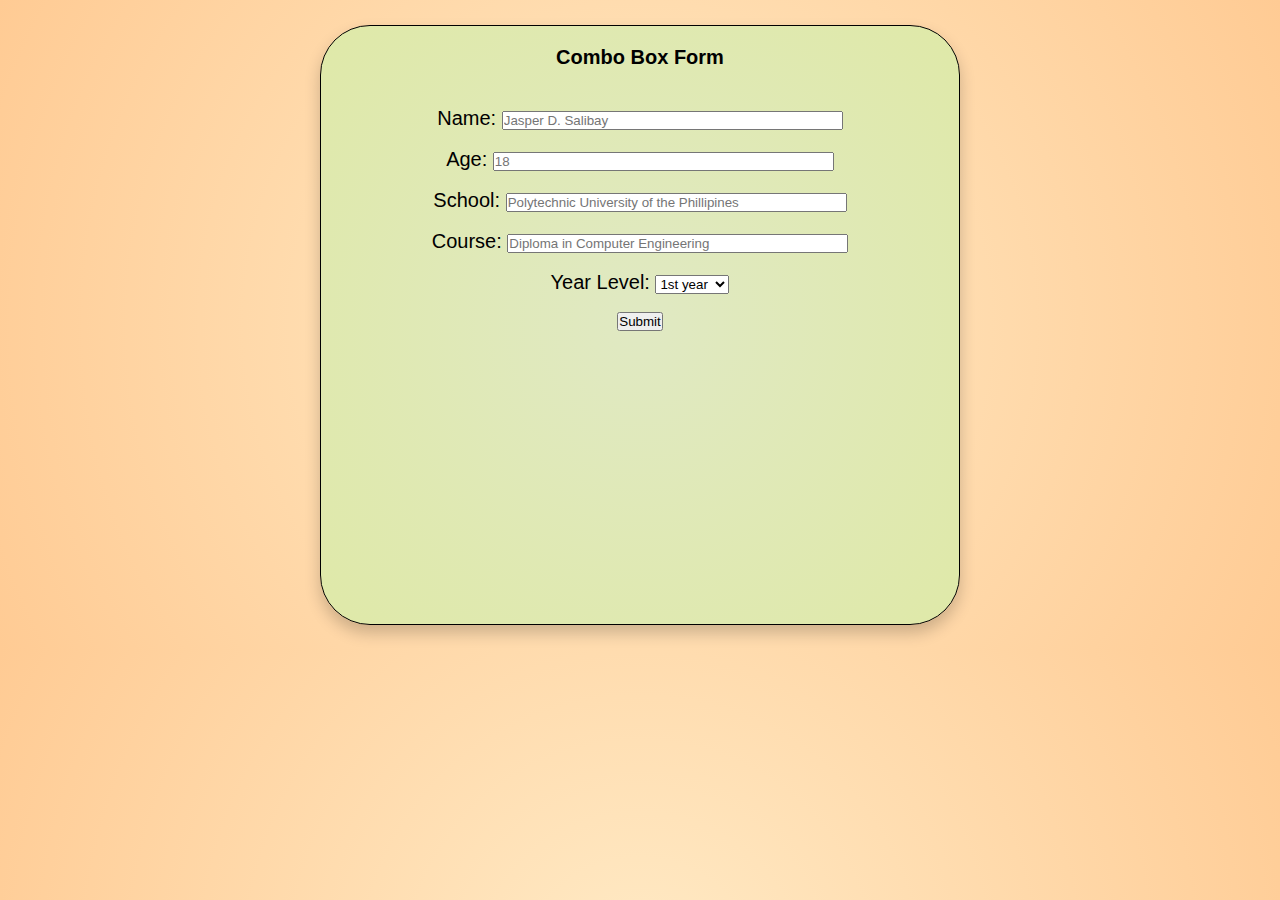
<file: index.html>
<!DOCTYPE html>
    <html lang="en">
    <head>
        <meta charset="UTF-8">
        <meta name="viewport" content="width=device-width, initial-scale=1.0">
        <title>Combo Box Form</title>
        <link rel="stylesheet" href="style.css">
    </head>
    <body>

        
        <form id="form">
            <div id="title">Combo Box Form</div> 
            <br>
            <div id="item1"><label for="name">Name: </label><input type="text" id="name" size="40"   placeholder="Jasper D. Salibay"></div>
            <br>
            <div id="item2"><label for="age">Age: </label><input type="text" id="age" size="40"placeholder="18"></div>
            <br>
            <div id="item3"><label for="school">School: </label><input type="text" id="school" size="40" placeholder="Polytechnic University of the Phillipines"></div>
            <br>
            <div id="item4"><label for="course">Course: </label><input type="text" id="course" placeholder="Diploma in Computer Engineering" size="40"></div>
            <br> 
            <div id="item4">
                <label for="year">Year Level: </label>
                <select id="year">
                    <option value="1st year">1st year</option>
                    <option value="2nd year">2nd year</option>
                    <option value="3rd year">3rd year</option>
                    <option value="4th year">4th year</option>
                    <option value="5th year">5th year</option>
                </select>
            </div>
            <br>
            <input type="submit" value="Submit">
        </form>
        <script>
            document.getElementById("form").addEventListener("submit", function(event) {
                event.preventDefault();
                
                const n = document.getElementById('name').value.trim();
                const a = document.getElementById('age').value.trim();
                const s = document.getElementById('school').value.trim();
                const c= document.getElementById('course').value.trim();
                const y = document.getElementById('year').value.trim();
    
                sessionStorage.setItem("name", n);
                sessionStorage.setItem("age", a);
                sessionStorage.setItem("school", s);
                sessionStorage.setItem("course", c);
                sessionStorage.setItem("year", y);

    
                window.location.href = "result.html";
            });
        </script>

    </body>
    </html>
</file>
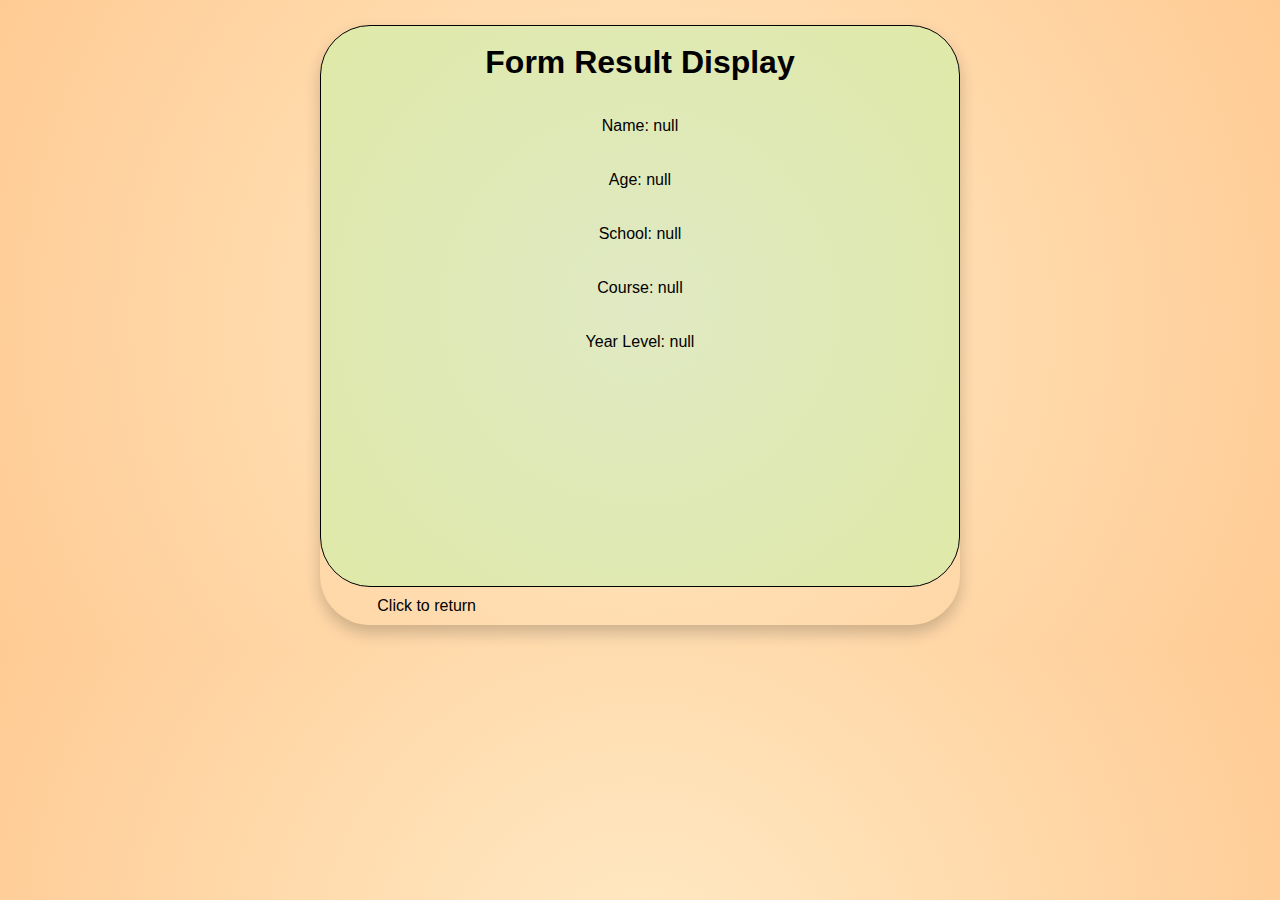
<file: result.html>
<!DOCTYPE html>
<html lang="en">
<head>
    <meta charset="UTF-8">
    <meta name="viewport" content="width=device-width, initial-scale=1.0">
    <title>Results</title>
    <link rel="stylesheet" href="style.css">
</head>
<body>
    <form id="form">
    <br>
    <h1>Form Result Display</h1>
    <br>
    <br>
    <p id="namedisplay"></p>
    <br>
    <br>
    <p id="agedisplay"></p>
    <br>
    <br>
    <p id="schooldisplay"></p>
    <br>
    <br>
    <p id="coursedisplay"></p>
    <br>
    <br>
    <p id="yeardisplay"></p>
    </form>

    <a href="index.html" class="return">Click to return</a>

    <script>
        document.getElementById("namedisplay").innerText = "Name: " + sessionStorage.getItem("name");
        document.getElementById("agedisplay").innerText = "Age: " + sessionStorage.getItem("age");
        document.getElementById("schooldisplay").innerText = "School: " + sessionStorage.getItem("school");
        document.getElementById("coursedisplay").innerText = "Course: " + sessionStorage.getItem("course");
        document.getElementById("yeardisplay").innerText = "Year Level: " + sessionStorage.getItem("year");
    </script>

</body>
</html>
</file>
<file: style.css>
*{
    margin: 0;
    padding: 0;
    font-family: Arial, Helvetica, sans-serif;
}
body{
    display: grid;
    grid-template-columns: repeat(3, 1fr);
    grid-template-rows: repeat(8, 1fr);
    background: radial-gradient(circle, rgba(255,234,197,1) 0%, rgb(255, 203, 148) 100%); 
    height: 600px;  
    margin: 25px;
    margin-left: 25%;
    margin-right: 25%;
    border-radius: 50px;    
    box-shadow: 0 8px 16px rgba(0, 0, 0, 0.2);  
}
#form{
    grid-area: 1/1/9/4;
    text-align: center;
    background: radial-gradient(circle, rgb(224, 233, 195) 0%, rgb(223, 233, 168) 100%);
    border-radius: 50px ;
    border: solid 1px;

}

#title{
    grid-area: 1/1/1/4;
    text-align: center;
    font-weight: 700;
    padding: 20px;
    font-size: 20px;
    border-radius: 50px 50px 0 0;
}

#item1, #item2, #item3, #item4{
    font-size: 20px;
    font-weight: 500;
}

#result{
    grid-area: 6/1/9/4;
    text-align: center;
    padding: 20px;
    border: solid 1px black;
    border-radius: 0 0 50px 50px;
}
.return{
    text-decoration: none;
    color: black;
    padding: 10px;
    text-align: center;
}
</file>
